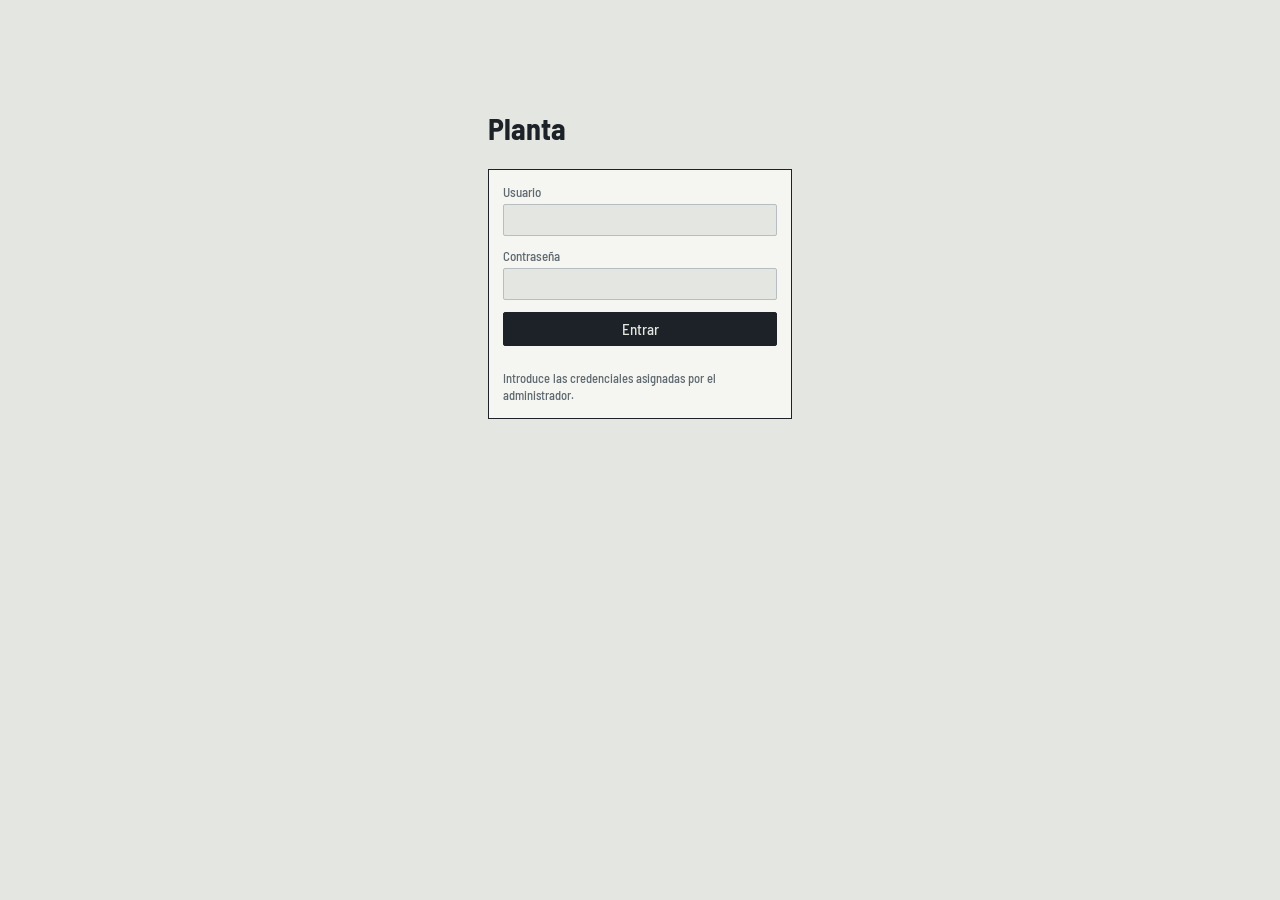
<file: planta/index.html>
<!doctype html>
<html lang="es">
<head>
<meta charset="utf-8">
<meta name="viewport" content="width=device-width, initial-scale=1, viewport-fit=cover">
<title>Planta · Carga y capacidad</title>
<link href="https://fonts.googleapis.com/css2?family=Barlow+Semi+Condensed:wght@400;500;600;700&display=swap" rel="stylesheet">
<link rel="stylesheet" href="css/styles.css">
</head>
<body>
<div id="app"></div>

<!-- El orden importa: cada archivo usa lo definido en los anteriores -->
<script src="js/config.js"></script>
<script src="js/api.js"></script>
<script src="js/state.js"></script>
<script src="js/engine.js"></script>
<script src="js/auth.js"></script>
<script src="js/views/planta.js"></script>
<script src="js/views/pedidos.js"></script>
<script src="js/views/equipo.js"></script>
<script src="js/views/flujo.js"></script>
<script src="js/app.js"></script>
</body>
</html>
</file>
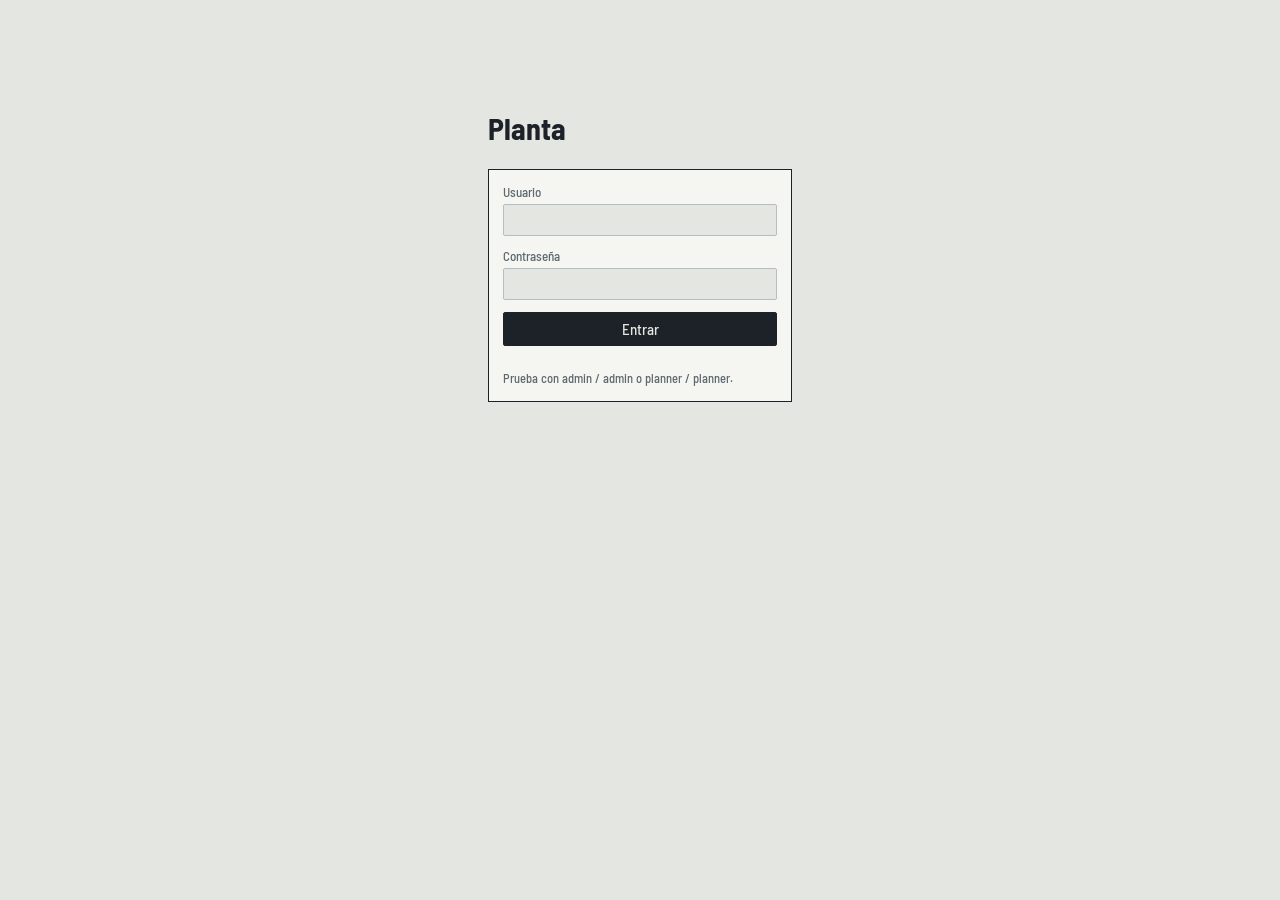
<file: planta.html>
<!doctype html><html lang="es"><head><meta charset="utf-8"><meta name="viewport" content="width=device-width, initial-scale=1, viewport-fit=cover"><title>Planta · Carga y capacidad</title>
<link href="https://fonts.googleapis.com/css2?family=Barlow+Semi+Condensed:wght@400;500;600;700&display=swap" rel="stylesheet">
<style>
:root{--bg:#e4e6e1;--pn:#f5f5f1;--ink:#1c2227;--mut:#5d686f;--ln:#b7bdc0;--trk:#d3d7d6;--ac:#2b5d8a;--ok:#2e9d5b;--wn:#e0a100;--er:#d33a3a;--so:#5b6f8a;--pi:#7a5ea8;--mo:#2f8a8a;box-sizing:border-box;padding-top:env(safe-area-inset-top,0px);padding-bottom:env(safe-area-inset-bottom,0px);color-scheme:light}
@media(prefers-color-scheme:dark){:root:not([data-theme="light"]){--bg:#14181b;--pn:#1d2327;--ink:#e6e9ea;--mut:#98a3a9;--ln:#3a444a;--trk:#2a3237;--ac:#6aa6d8;--so:#8aa0bd;--pi:#a58bd6;--mo:#4fb5b5;color-scheme:dark}}
:root[data-theme="dark"]{--bg:#14181b;--pn:#1d2327;--ink:#e6e9ea;--mut:#98a3a9;--ln:#3a444a;--trk:#2a3237;--ac:#6aa6d8;--so:#8aa0bd;--pi:#a58bd6;--mo:#4fb5b5;color-scheme:dark}
html{scroll-padding-top:env(safe-area-inset-top,0px)}
*{box-sizing:border-box}body{margin:0;background:var(--bg);color:var(--ink);font:500 15px/1.35 "Barlow Semi Condensed",system-ui,sans-serif}
button,input,select{font:inherit;color:inherit}button{cursor:pointer}
.hd{display:flex;flex-wrap:wrap;gap:10px 18px;align-items:center;padding:12px 18px;border-bottom:2px solid var(--ink);background:var(--pn)}
.hd h1{font-size:22px;margin:0;font-weight:700;letter-spacing:.01em}.sp{flex:1}
.tabs button,.b{border:1.5px solid var(--ink);background:transparent;padding:6px 13px;border-radius:2px}
.tabs button.on,.b.p{background:var(--ink);color:var(--bg)}.b.d{border-color:var(--er);color:var(--er)}
main{padding:16px 18px;max-width:1280px;margin:auto}
.wk{display:flex;flex-wrap:wrap;gap:10px;align-items:center;margin-bottom:10px}.wk h2{margin:0;font-size:20px}
.strip{display:flex;gap:2px;overflow-x:auto;padding-bottom:6px;margin-bottom:12px}
.strip button{flex:0 0 18px;height:22px;border:0;border-radius:1px;font-size:10px;color:#fff;padding:0}.strip .cur{outline:2px solid var(--ink);outline-offset:1px}
.ok{--c:var(--ok)}.wn{--c:var(--wn)}.er{--c:var(--er)}.strip .ok{background:var(--ok)}.strip .wn{background:var(--wn)}.strip .er{background:var(--er)}
.areas{display:flex;gap:10px;flex-wrap:wrap;margin-bottom:12px}
.chip{padding:5px 11px;background:var(--pn);border-left:5px solid var(--c);border-radius:2px}
.scroll{overflow-x:auto;background-image:linear-gradient(var(--ln) 1px,transparent 1px),linear-gradient(90deg,var(--ln) 1px,transparent 1px);background-size:24px 24px;border:2px solid var(--ink);background-color:var(--pn);padding:12px}
.plan{display:grid;gap:10px;grid-auto-rows:minmax(96px,auto);min-width:640px}
.st{background:var(--pn);border:1.5px solid var(--ink);border-top:6px solid var(--c);border-left:6px solid var(--a);padding:8px 10px;display:flex;flex-direction:column;gap:5px;min-width:0;cursor:pointer}
.st.sel{outline:3px solid var(--ac)}.st .top{display:flex;justify-content:space-between;gap:6px;align-items:center}.top b{overflow:hidden;text-overflow:ellipsis;white-space:nowrap}
.meta{display:flex;flex-wrap:wrap;gap:2px 12px;font-size:13px;color:var(--mut)}.meta em{font-style:normal;color:var(--c);font-weight:700}
.dot{width:13px;height:13px;border-radius:50%;flex:none;border:1.5px solid var(--ink)}.dot.act{background:var(--ok)}.dot.parada{background:var(--er)}.dot.mant{background:#e8902c}
.bar{position:relative;display:flex;height:16px;margin-top:auto;background:var(--trk);transform:skewX(-22deg);box-shadow:0 4px 0 rgba(0,0,0,.28);margin-right:8px}
.bar i{display:block;height:100%;border-right:1px solid var(--pn)}.bar u{position:absolute;top:-4px;bottom:-4px;width:2px;background:var(--ink)}
.empty{border:1.5px dashed var(--mut);background:transparent;color:var(--mut);font-size:22px}
.pn,.card{background:var(--pn);border:1.5px solid var(--ink);padding:14px;margin-top:14px}
.fg{display:grid;grid-template-columns:repeat(auto-fit,minmax(130px,1fr));gap:10px}
label{display:flex;flex-direction:column;gap:3px;font-size:13px;color:var(--mut)}
input,select{background:var(--bg);border:1.5px solid var(--ln);padding:6px 8px;border-radius:2px;min-width:0}
table{width:100%;border-collapse:collapse}th,td{text-align:left;padding:6px 8px;border-bottom:1px solid var(--ln)}th{color:var(--mut);font-weight:600}
.g2{display:grid;grid-template-columns:repeat(auto-fit,minmax(320px,1fr));gap:14px}.tw{overflow-x:auto}
.res{border-left:6px solid var(--c);padding:8px 12px;margin-top:12px;background:var(--bg)}.res li{margin:5px 0}
.lg{display:flex;gap:14px;flex-wrap:wrap;font-size:13px;color:var(--mut);margin-top:10px;align-items:center}.lg i{display:inline-block;width:12px;height:12px;border-radius:50%;margin-right:4px;vertical-align:-2px;border:1.5px solid var(--ink)}
.login{max-width:340px;margin:12vh auto;padding:0 18px}.login .card{display:grid;gap:12px}
:focus-visible{outline:3px solid var(--ac);outline-offset:2px}
</style></head><body><div id="app"></div>
<script>
const AR=['soldadura','pintura','montaje'],AC={soldadura:'--so',pintura:'--pi',montaje:'--mo'},SL={act:'Activa',parada:'Parada',mant:'En mantenimiento'};
const USERS={admin:['admin','admin'],planner:['planner','planificador']};
const esc=s=>String(s).replace(/[&<>"]/g,c=>({'&':'&amp;','<':'&lt;','>':'&gt;','"':'&quot;'}[c]));
const $=s=>document.querySelector(s),col=i=>`hsl(${(i*57+20)%360} 48% 52%)`;
let S,U=null,edit=false,sel=null,view='planta';
function seed(){let id=1,st=[];
for(let i=0;i<7;i++)st.push({id:id++,name:'Soldadura L'+(i+1),area:'soldadura',x:i,y:0,w:1,h:1,workers:3,shifts:1,hps:8,status:'act'});
st.push({id:id++,name:'Cabina pintura 1',area:'pintura',x:1,y:2,w:2,h:1,workers:3,shifts:1,hps:8,status:'act'},{id:id++,name:'Cabina pintura 2',area:'pintura',x:4,y:2,w:2,h:1,workers:3,shifts:1,hps:8,status:'act'});
for(let i=0;i<4;i++)st.push({id:id++,name:'Montaje '+'ABCD'[i],area:'montaje',x:i*2,y:4,w:2,h:1,workers:4,shifts:1,hps:8,status:i==3?'mant':'act'});
const O=(of,cli,q,hs,hp,hm,d)=>({of,cli,q,hs,hp,hm,d,lead:1});
return{week:8,g:{c:8,r:5},st,adj:{},team:[],or:[O('P460 OF10458','VW NAVARRA',306,6.5,.35,2,14),O('P460 OF10459','VW NAVARRA',306,6.5,.35,2,16),O('P388 OF8506','SEAT',120,4.5,.35,6,10),O('P387 OF15163','SEAT',107,6,.35,6,9),O('OF25190','CORREOS',300,3,.5,4.5,20),O('P390 OF14773','NEOLITHS',252,1,.25,.5,18),O('P240 OF15168','REPSOL',725,3.75,0,.75,25),O('P279 OF16029','BADDER SPAIN',32,14,0,1.25,12)]}}
const sv=()=>{try{localStorage.setItem('pl1',JSON.stringify(S))}catch(e){}};
try{S=JSON.parse(localStorage.getItem('pl1'))}catch(e){}const DEF=()=>[{n:'Soldadura',a:'soldadura',k:'hs',f:5,t:2},{n:'Pintura',a:'pintura',k:'hp',f:2,t:1},{n:'Montaje',a:'montaje',k:'hm',f:0,t:0}];S=S||seed();S.flow=S.flow||DEF();
/* motor de cálculo */
function spread(o){const d=o.d,L=o.lead||1,r={soldadura:{},pintura:{},montaje:{}};
const add=(a,ws,h)=>{ws=ws.filter(w=>w>=Math.max(L,1));if(!ws.length)ws=[Math.max(L,1)];ws.forEach(w=>r[a][w]=(r[a][w]||0)+h/ws.length)};
S.flow.forEach(p=>{const ws=[];for(let k=p.f;k>=p.t;k--)ws.push(d-k);add(p.a,ws,o.q*(o[p.k]||0))});return r}
const stCap=s=>s.status==='parada'?0:s.workers*s.shifts*s.hps*5*(s.status==='mant'?.5:1);
const aSt=a=>S.st.filter(s=>s.area===a),aRaw=a=>aSt(a).reduce((t,s)=>t+stCap(s),0);
const aCap=(a,w)=>Math.max(0,aRaw(a)-(S.adj[w+'|'+a]||0));
const load=(a,w,os)=>os.reduce((t,o)=>t+(spread(o)[a][w]||0),0);
const pct=(c,l)=>c>0?l/c:(l>0?9.99:0),cls=p=>p>1?'er':p>=.8?'wn':'ok';
function sl(s,w){const a=s.area,raw=aRaw(a),n=aSt(a).length,sh=raw?stCap(s)/raw:1/n;
return{cap:aCap(a,w)*sh,load:load(a,w,S.or)*sh,segs:S.or.map((o,i)=>({o,i,h:(spread(o)[a][w]||0)*sh})).filter(x=>x.h>0)}}
function ev(o,os){const sp=spread(o),c=[];if((o.lead||1)>=o.d)c.push({w:o.d,a:'plazo previo',x:0,free:0});
AR.forEach(a=>Object.entries(sp[a]).forEach(([w,h])=>{w=+w;const f=aCap(a,w)-load(a,w,os);if(h>f+1e-6)c.push({w,a,x:Math.ceil(h-f),free:Math.max(0,Math.floor(f))})}));return c}
/* vistas */
const at=(x,y)=>S.st.find(s=>x>=s.x&&x<s.x+s.w&&y>=s.y&&y<s.y+s.h),adm=()=>U&&U.r==='admin';
function vPlanta(){const w=S.week,rs=S.st.map(s=>sl(s,w)),mx=Math.max(1,...rs.map(r=>Math.max(r.cap,r.load)));
const strip=Array.from({length:36},(_,i)=>{const k=i+1,p=Math.max(...AR.map(a=>pct(aCap(a,k),load(a,k,S.or))));return`<button class="${cls(p)} ${k==w?'cur':''}" onclick="gw(${k})" title="Semana ${k}: ${Math.round(p*100)}%">${k}</button>`}).join('');
const chips=AR.map(a=>{const p=pct(aCap(a,w),load(a,w,S.or));return`<div class="chip ${cls(p)}"><b>${a}</b> ${Math.round(load(a,w,S.or))} de ${Math.round(aCap(a,w))} h · <b style="color:var(--c)">${Math.round(p*100)}%</b></div>`}).join('');
let cells='';if(edit)for(let y=0;y<S.g.r;y++)for(let x=0;x<S.g.c;x++)if(!at(x,y))cells+=`<button class="empty" style="grid-column:${x+1};grid-row:${y+1}" onclick="addSt(${x},${y})" aria-label="Añadir puesto">+</button>`;
const cards=S.st.map((s,i)=>{const r=rs[i],p=pct(r.cap,r.load);return`<div class="st ${cls(p)} ${sel==s.id&&edit?'sel':''}" style="grid-column:${s.x+1}/span ${s.w};grid-row:${s.y+1}/span ${s.h};--a:var(${AC[s.area]})" onclick="pick(${s.id})"><div class="top"><b>${esc(s.name)}</b><span class="dot ${s.status}" title="${SL[s.status]}"></span></div><div class="meta"><span>${s.workers} operarios</span><span>${Math.round(r.load)} / ${Math.round(r.cap)} h</span><em>${Math.round(p*100)}%</em></div><div class="bar">${r.segs.map(g=>`<i style="width:${g.h/mx*100}%;background:${col(g.i)}" title="${esc(g.o.cli)} ${esc(g.o.of)}: ${Math.round(g.h)} h"></i>`).join('')}<u style="left:${Math.min(100,r.cap/mx*100)}%" title="Capacidad"></u></div></div>`}).join('');
const wo=S.or.map((o,i)=>({o,i,h:AR.reduce((t,a)=>t+(spread(o)[a][w]||0),0)})).filter(x=>x.h>0);
return`<div class="wk"><button class="b" onclick="gw(${w-1})">◀</button><h2>Semana ${w}</h2><button class="b" onclick="gw(${w+1})">▶</button><div class="sp"></div>${U.r!='consulta'?'<button class="b" onclick="adjCap()">Ajustar capacidad</button>':''}${adm()?`<button class="b ${edit?'p':''}" onclick="edit=!edit;sel=null;draw()">${edit?'Terminar edición':'Editar plano'}</button>`:''}</div>
<div class="strip" aria-label="Ocupación máxima por semana">${strip}</div><div class="areas">${chips}</div>
<div class="scroll"><div class="plan" style="grid-template-columns:repeat(${S.g.c},minmax(0,1fr))">${cells}${cards}</div></div>
<div class="lg"><span><i style="background:var(--ok)"></i>Activa</span><span><i style="background:var(--er)"></i>Parada</span><span><i style="background:#e8902c"></i>Mantenimiento</span><span>Borde: verde &lt;80 %, ámbar ≥80 %, rojo &gt;100 %</span><span>La barra se divide por pedido; la marca negra es la capacidad.</span></div>
<div class="lg">${wo.map(x=>`<span><i style="background:${col(x.i)}"></i>${esc(x.o.cli)} ${esc(x.o.of)} · ${Math.round(x.h)} h</span>`).join('')||'Sin carga esta semana.'}</div>${panel()}`}
function panel(){const s=S.st.find(x=>x.id===sel);let h='';if(edit)h+=`<section class="pn"><div class="fg"><label>Columnas<input type="number" value="${S.g.c}" min="1" max="20" onchange="S.g.c=+this.value;sv();draw()"></label><label>Filas<input type="number" value="${S.g.r}" min="1" max="20" onchange="S.g.r=+this.value;sv();draw()"></label></div><p class="lg">Pulsa + para crear un puesto y un puesto para editarlo.</p></section>`;
if(!edit||!s)return h;const f=(k,l)=>`<label>${l}<input type="number" min="0" value="${s[k]}" onchange="up('${k}',+this.value)"></label>`;
return h+`<section class="pn"><div class="fg"><label>Nombre<input value="${esc(s.name)}" onchange="up('name',this.value)"></label><label>Área<select onchange="up('area',this.value)">${AR.map(a=>`<option ${a==s.area?'selected':''}>${a}</option>`).join('')}</select></label><label>Estado<select onchange="up('status',this.value)">${Object.entries(SL).map(([k,v])=>`<option value="${k}" ${k==s.status?'selected':''}>${v}</option>`).join('')}</select></label>${f('workers','Operarios')}${f('shifts','Turnos')}${f('hps','Horas por turno')}${f('w','Ancho (celdas)')}${f('h','Alto (celdas)')}</div><p><button class="b d" onclick="delSt()">Eliminar puesto</button></p></section>`}
function vPed(){const ro=U.r=='consulta';return`<div class="g2"><div class="card tw"><h2>Pedidos comprometidos</h2><table><tr><th>OF</th><th>Cliente</th><th>Uds</th><th>Entrega</th><th>h/ud S·P·M</th><th></th></tr>${S.or.map((o,i)=>`<tr><td>${esc(o.of)}</td><td>${esc(o.cli)}</td><td>${o.q}</td><td>sem ${o.d}</td><td>${o.hs}·${o.hp}·${o.hm}</td><td>${ro?'':`<button class="b d" onclick="S.or.splice(${i},1);sv();draw()">Quitar</button>`}</td></tr>`).join('')}</table></div>
<div class="card"><h2>Evaluar pedido nuevo</h2><div class="fg"><label>OF<input id="fof" value="NUEVO"></label><label>Cliente<input id="fcli" value="Cliente"></label><label>Cantidad<input id="fq" type="number" value="100"></label><label>Semana de entrega<input id="fd" type="number" value="20"></label><label>Horas soldadura/ud<input id="fhs" type="number" step=".05" value="4"></label><label>Horas pintura/ud<input id="fhp" type="number" step=".05" value=".35"></label><label>Horas montaje/ud<input id="fhm" type="number" step=".05" value="1.5"></label><label>Soldar no antes de sem.<input id="fl" type="number" value="1"></label></div><p><button class="b p" onclick="evalo()">Evaluar viabilidad</button></p><div id="res"></div></div></div>`}
function vTeam(){const o=S.st.map(s=>`<option value="${s.id}">${esc(s.name)}</option>`).join('');return`<div class="card tw"><h2>Equipo</h2><div class="fg"><label>Nombre<input id="wn"></label><label>Puesto<select id="ws">${o}</select></label><label>&nbsp;<button class="b p" onclick="addW()">Añadir trabajador</button></label></div><table><tr><th>Nombre</th><th>Puesto</th><th></th></tr>${S.team.map((t,i)=>`<tr><td>${esc(t.n)}</td><td><select onchange="mvW(${i},+this.value)">${S.st.map(s=>`<option value="${s.id}" ${s.id==t.sid?'selected':''}>${esc(s.name)}</option>`).join('')}</select></td><td><button class="b d" onclick="delW(${i})">Quitar</button></td></tr>`).join('')}</table></div>`}
const FK={hs:'Horas de soldadura',hp:'Horas de pintura',hm:'Horas de montaje'},wl=k=>k?`d−${k}`:'d';
function vFlow(){const sx=(i,k,o,v)=>`<select onchange="fl(${i},'${k}',this.value)">${o.map(([a,b])=>`<option value="${a}" ${a==v?'selected':''}>${b}</option>`).join('')}</select>`,nm=(i,k,v)=>`<input type="number" min="0" max="20" value="${v}" onchange="fl(${i},'${k}',+this.value)">`;
return`<div class="card tw"><h2>Flujo de trabajo</h2><p class="lg">Cada fase reparte su carga a partes iguales entre las semanas indicadas, contadas hacia atrás desde la entrega (d). Con 0 y 0 la fase cae en la semana de entrega.</p><table><tr><th>Orden</th><th>Fase</th><th>Área</th><th>Horas por unidad</th><th>Desde (sem. antes)</th><th>Hasta (sem. antes)</th><th>Semanas</th><th></th></tr>${S.flow.map((p,i)=>`<tr><td><button class="b" onclick="mvFl(${i},-1)" aria-label="Subir">▲</button> <button class="b" onclick="mvFl(${i},1)" aria-label="Bajar">▼</button></td><td><input value="${esc(p.n)}" onchange="fl(${i},'n',this.value)"></td><td>${sx(i,'a',AR.map(a=>[a,a]),p.a)}</td><td>${sx(i,'k',Object.entries(FK),p.k)}</td><td>${nm(i,'f',p.f)}</td><td>${nm(i,'t',p.t)}</td><td>${wl(p.f)}${p.f==p.t?'':' a '+wl(p.t)}</td><td><button class="b d" onclick="delFl(${i})">Quitar</button></td></tr>`).join('')}</table><p><button class="b p" onclick="addFl()">Añadir fase</button> <button class="b" onclick="S.flow=DEF();sv();draw()">Restaurar flujo inicial</button></p></div>`}
function fl(i,k,v){const p=S.flow[i];p[k]=v;if(k=='f'&&p.f<p.t)p.t=p.f;if(k=='t'&&p.t>p.f)p.f=p.t;sv();draw()}
function mvFl(i,d){const j=i+d;if(j<0||j>=S.flow.length)return;[S.flow[i],S.flow[j]]=[S.flow[j],S.flow[i]];sv();draw()}
const addFl=()=>{S.flow.push({n:'Fase nueva',a:'montaje',k:'hm',f:1,t:1});sv();draw()},delFl=i=>{S.flow.splice(i,1);sv();draw()};
function draw(){const a=$('#app');if(!U){a.innerHTML=`<div class="login"><h1>Planta</h1><div class="card"><label>Usuario<input id="lu" autocomplete="username"></label><label>Contraseña<input id="lp" type="password" autocomplete="current-password" onkeydown="event.key=='Enter'&&login()"></label><button class="b p" onclick="login()">Entrar</button><span id="le" style="color:var(--er)"></span><small style="color:var(--mut)">Prueba con admin / admin o planner / planner.</small></div></div>`;return}
a.innerHTML=`<header class="hd"><h1>Planta · carga y capacidad</h1><nav class="tabs"><button class="${view=='planta'?'on':''}" onclick="view='planta';draw()">Plano</button><button class="${view=='ped'?'on':''}" onclick="view='ped';draw()">Pedidos</button>${adm()?`<button class="${view=='team'?'on':''}" onclick="view='team';draw()">Equipo</button><button class="${view=='flow'?'on':''}" onclick="view='flow';draw()">Flujo</button>`:''}</nav><div class="sp"></div><span>${esc(U.n)} · ${U.r}</span><button class="b" onclick="U=null;draw()">Salir</button></header><main>${view=='planta'?vPlanta():view=='ped'?vPed():view=='flow'&&adm()?vFlow():vTeam()}</main>`}
/* acciones */
function login(){const u=USERS[$('#lu').value.trim()];if(u&&u[0]===$('#lp').value){U={n:$('#lu').value.trim(),r:u[1]=='planificador'?'planner':'admin'};draw()}else $('#le').textContent='Usuario o contraseña incorrectos.'}
const gw=w=>{S.week=Math.min(52,Math.max(1,w));sv();draw()},pick=id=>{if(edit){sel=id;draw()}};
function addSt(x,y){const id=Math.max(0,...S.st.map(s=>s.id))+1;S.st.push({id,name:'Puesto nuevo',area:'soldadura',x,y,w:1,h:1,workers:1,shifts:1,hps:8,status:'act'});sel=id;sv();draw()}
function up(k,v){const s=S.st.find(x=>x.id===sel);s[k]=v;sv();draw()}
function delSt(){S.st=S.st.filter(s=>s.id!==sel);sel=null;sv();draw()}
function adjCap(){const a=prompt('Área a ajustar: soldadura, pintura o montaje');if(!AR.includes(a))return;const h=+prompt(`Horas a restar en la semana ${S.week} (vacaciones, bajas, avería). Usa 0 para quitar el ajuste.`);if(isNaN(h))return;S.adj[S.week+'|'+a]=h;sv();draw()}
function addW(){const n=$('#wn').value.trim(),sid=+$('#ws').value;if(!n)return;S.team.push({n,sid});S.st.find(s=>s.id==sid).workers++;sv();draw()}
function delW(i){const t=S.team.splice(i,1)[0],s=S.st.find(x=>x.id==t.sid);if(s)s.workers=Math.max(0,s.workers-1);sv();draw()}
function mvW(i,sid){const t=S.team[i],a=S.st.find(x=>x.id==t.sid),b=S.st.find(x=>x.id==sid);if(a)a.workers=Math.max(0,a.workers-1);b.workers++;t.sid=sid;sv();draw()}
const fv=k=>+$('#f'+k).value;
function evalo(){const o={of:$('#fof').value,cli:$('#fcli').value,q:fv('q'),d:fv('d'),hs:fv('hs'),hp:fv('hp'),hm:fv('hm'),lead:fv('l')},c=ev(o,S.or),sg=[];
if(c.length){for(let k=1;k<=12;k++)if(!ev({...o,d:o.d+k},S.or).length){sg.push(`Retrasar la entrega a la semana ${o.d+k}.<button class="b" onclick="ap('d',${o.d+k})">Aplicar</button>`);break}
let q=o.q;while(q>0&&ev({...o,q},S.or).length)q--;if(q>0&&q<o.q)sg.push(`Entregar ${q} uds en la semana ${o.d} y las ${o.q-q} restantes después.<button class="b" onclick="ap('q',${q})">Aplicar</button>`);
c.filter(x=>x.x).slice(0,3).forEach(x=>sg.push(`Cubrir ${x.x} h extra de ${x.a} en la semana ${x.w}, unos ${Math.ceil(x.x/8)} turnos de 8 h adicionales.`));
if(c.some(x=>x.a=='plazo previo'))sg.push('Reducir el plazo previo o ampliar la fecha de entrega.')}
$('#res').innerHTML=c.length?`<div class="res er"><b>No es viable.</b> Cuellos de botella:<ul>${c.map(x=>x.a=='plazo previo'?`<li>El plazo previo termina en la semana ${o.lead}, sin margen antes de la entrega (sem ${o.d}).</li>`:`<li>Semana ${x.w} · ${x.a}: faltan ${x.x} h (libres ${x.free} h).</li>`).join('')}</ul><b>Sugerencias</b><ul>${sg.map(s=>`<li>${s}</li>`).join('')}</ul></div>`:`<div class="res ok"><b>Viable.</b> Hay capacidad libre en todas las semanas afectadas. ${U.r!='consulta'?'<button class="b p" onclick="acc()">Aceptar pedido</button>':''}</div>`;window._o=o}
const ap=(k,v)=>{$('#f'+k).value=v;evalo()};
function acc(){S.or.push(window._o);sv();draw()}
draw();
</script></body></html>
</file>
<file: planta/css/styles.css>
:root{--bg:#e4e6e1;--pn:#f5f5f1;--ink:#1c2227;--mut:#5d686f;--ln:#b7bdc0;--trk:#d3d7d6;--ac:#2b5d8a;--ok:#2e9d5b;--wn:#e0a100;--er:#d33a3a;--so:#5b6f8a;--pi:#7a5ea8;--mo:#2f8a8a;box-sizing:border-box;padding-top:env(safe-area-inset-top,0px);padding-bottom:env(safe-area-inset-bottom,0px);color-scheme:light}
@media(prefers-color-scheme:dark){:root:not([data-theme="light"]){--bg:#14181b;--pn:#1d2327;--ink:#e6e9ea;--mut:#98a3a9;--ln:#3a444a;--trk:#2a3237;--ac:#6aa6d8;--so:#8aa0bd;--pi:#a58bd6;--mo:#4fb5b5;color-scheme:dark}}
:root[data-theme="dark"]{--bg:#14181b;--pn:#1d2327;--ink:#e6e9ea;--mut:#98a3a9;--ln:#3a444a;--trk:#2a3237;--ac:#6aa6d8;--so:#8aa0bd;--pi:#a58bd6;--mo:#4fb5b5;color-scheme:dark}
html{scroll-padding-top:env(safe-area-inset-top,0px)}
*{box-sizing:border-box}body{margin:0;background:var(--bg);color:var(--ink);font:500 15px/1.35 "Barlow Semi Condensed",system-ui,sans-serif}
button,input,select{font:inherit;color:inherit}button{cursor:pointer}
.hd{display:flex;flex-wrap:wrap;gap:10px 18px;align-items:center;padding:12px 18px;border-bottom:2px solid var(--ink);background:var(--pn)}
.hd h1{font-size:22px;margin:0;font-weight:700;letter-spacing:.01em}.sp{flex:1}
.tabs button,.b{border:1.5px solid var(--ink);background:transparent;padding:6px 13px;border-radius:2px}
.tabs button.on,.b.p{background:var(--ink);color:var(--bg)}.b.d{border-color:var(--er);color:var(--er)}
main{padding:16px 18px;max-width:1280px;margin:auto}
.wk{display:flex;flex-wrap:wrap;gap:10px;align-items:center;margin-bottom:10px}.wk h2{margin:0;font-size:20px}
.strip{display:flex;gap:2px;overflow-x:auto;padding-bottom:6px;margin-bottom:12px}
.strip button{flex:0 0 18px;height:22px;border:0;border-radius:1px;font-size:10px;color:#fff;padding:0}.strip .cur{outline:2px solid var(--ink);outline-offset:1px}
.ok{--c:var(--ok)}.wn{--c:var(--wn)}.er{--c:var(--er)}.strip .ok{background:var(--ok)}.strip .wn{background:var(--wn)}.strip .er{background:var(--er)}
.areas{display:flex;gap:10px;flex-wrap:wrap;margin-bottom:12px}
.chip{padding:5px 11px;background:var(--pn);border-left:5px solid var(--c);border-radius:2px}
.scroll{overflow-x:auto;background-image:linear-gradient(var(--ln) 1px,transparent 1px),linear-gradient(90deg,var(--ln) 1px,transparent 1px);background-size:24px 24px;border:2px solid var(--ink);background-color:var(--pn);padding:12px}
.plan{display:grid;gap:10px;grid-auto-rows:minmax(96px,auto);min-width:640px}
.st{background:var(--pn);border:1.5px solid var(--ink);border-top:6px solid var(--c);border-left:6px solid var(--a);padding:8px 10px;display:flex;flex-direction:column;gap:5px;min-width:0;cursor:pointer}
.st.sel{outline:3px solid var(--ac)}.st .top{display:flex;justify-content:space-between;gap:6px;align-items:center}.top b{overflow:hidden;text-overflow:ellipsis;white-space:nowrap}
.meta{display:flex;flex-wrap:wrap;gap:2px 12px;font-size:13px;color:var(--mut)}.meta em{font-style:normal;color:var(--c);font-weight:700}
.dot{width:13px;height:13px;border-radius:50%;flex:none;border:1.5px solid var(--ink)}.dot.act{background:var(--ok)}.dot.parada{background:var(--er)}.dot.mant{background:#e8902c}
.bar{position:relative;display:flex;height:16px;margin-top:auto;background:var(--trk);transform:skewX(-22deg);box-shadow:0 4px 0 rgba(0,0,0,.28);margin-right:8px}
.bar i{display:block;height:100%;border-right:1px solid var(--pn)}.bar u{position:absolute;top:-4px;bottom:-4px;width:2px;background:var(--ink)}
.empty{border:1.5px dashed var(--mut);background:transparent;color:var(--mut);font-size:22px}
.pn,.card{background:var(--pn);border:1.5px solid var(--ink);padding:14px;margin-top:14px}
.fg{display:grid;grid-template-columns:repeat(auto-fit,minmax(130px,1fr));gap:10px}
label{display:flex;flex-direction:column;gap:3px;font-size:13px;color:var(--mut)}
input,select{background:var(--bg);border:1.5px solid var(--ln);padding:6px 8px;border-radius:2px;min-width:0}
table{width:100%;border-collapse:collapse}th,td{text-align:left;padding:6px 8px;border-bottom:1px solid var(--ln)}th{color:var(--mut);font-weight:600}
.g2{display:grid;grid-template-columns:repeat(auto-fit,minmax(320px,1fr));gap:14px}.tw{overflow-x:auto}
.res{border-left:6px solid var(--c);padding:8px 12px;margin-top:12px;background:var(--bg)}.res li{margin:5px 0}
.lg{display:flex;gap:14px;flex-wrap:wrap;font-size:13px;color:var(--mut);margin-top:10px;align-items:center}.lg i{display:inline-block;width:12px;height:12px;border-radius:50%;margin-right:4px;vertical-align:-2px;border:1.5px solid var(--ink)}
.login{max-width:340px;margin:12vh auto;padding:0 18px}.login .card{display:grid;gap:12px}
:focus-visible{outline:3px solid var(--ac);outline-offset:2px}
</file>
